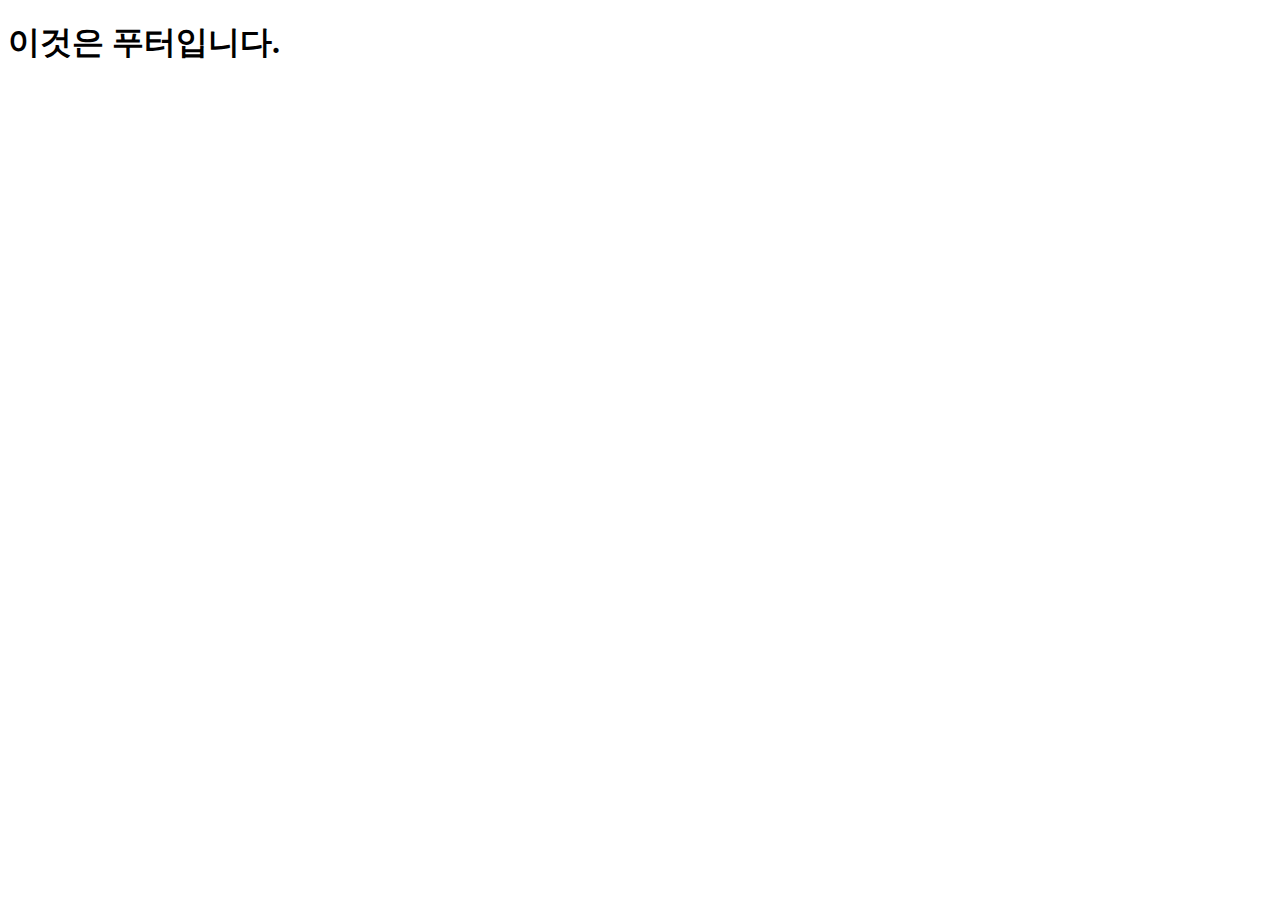
<file: src/main/resources/templates/fragments/footer.html>
<!DOCTYPE html>
<html lang="en" xmlns:th="http://www.thymeleaf.org">
<head>
    <meta charset="UTF-8">
    <title>Title</title>
</head>
<body>
<footer th:fragment="footerFragment">
    <h1>이것은 푸터입니다.</h1>
</footer>
</body>
</html>
</file>
